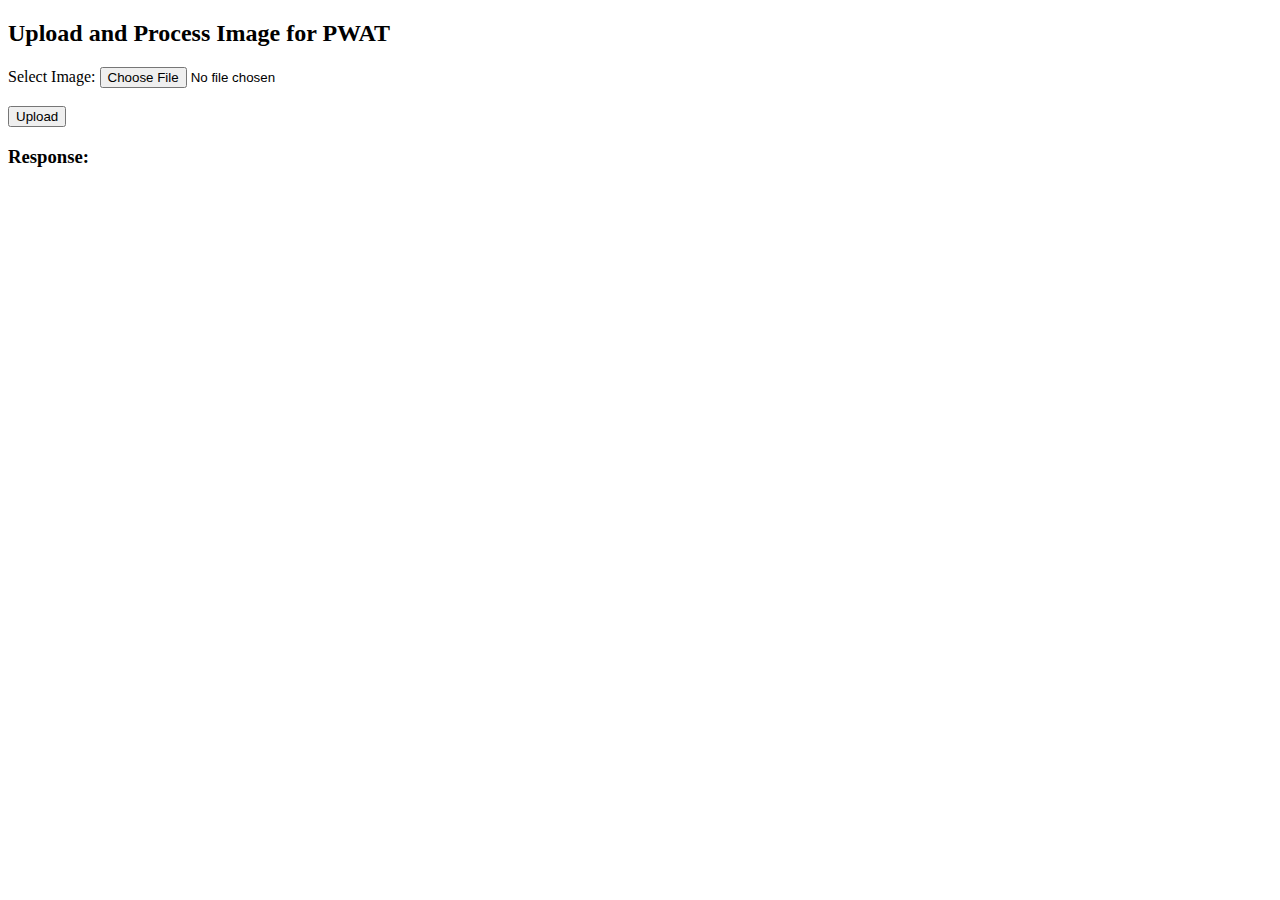
<file: test_deepskin/api/templates/upload_pwat.html>
<!DOCTYPE html>
<html lang="en">
<head>
    <meta charset="UTF-8">
    <meta name="viewport" content="width=device-width, initial-scale=1.0">
    <title>Upload Image</title>
</head>
<body>
    <h2>Upload and Process Image for PWAT</h2>
    <form id="uploadForm" enctype="multipart/form-data">
        <label for="file">Select Image:</label>
        <input type="file" id="file" name="file" accept="image/*" required>
        <br><br>
        <button type="button" onclick="uploadImage()">Upload</button>
    </form>
    <h3>Response:</h3>
    <p id="response"></p>

    <script>
        async function toggleForm(disabled) {
            document.getElementById('file').disabled = disabled;
            document.querySelector('button').disabled = disabled;
        }

        async function uploadImage() {
            toggleForm(true);
            const formData = new FormData();
            formData.append("file", document.getElementById("file").files[0]);
            try {
                document.getElementById("response").innerHTML = "Waiting for response...";
                const response = await fetch("/upload/pwat", {
                    method: "POST",
                    body: formData
                });
                if (response.ok) {
                    console.log(response)
                    const data = await response.json();
                    const pwat = data.predicted_pwat.toFixed(3);
                    document.getElementById("response").innerHTML = `<p>PWAT Score: ${pwat}</p>`
                } else {
                    const errorData = await response.json();
                    document.getElementById("response").innerText = `Error: ${JSON.stringify(errorData.detail)}`;
                }
            } catch (error) {
                document.getElementById("response").innerText = `Error: ${error.message}`;
            }
            toggleForm(false);
        }
    </script>
</body>
</html>
</file>
